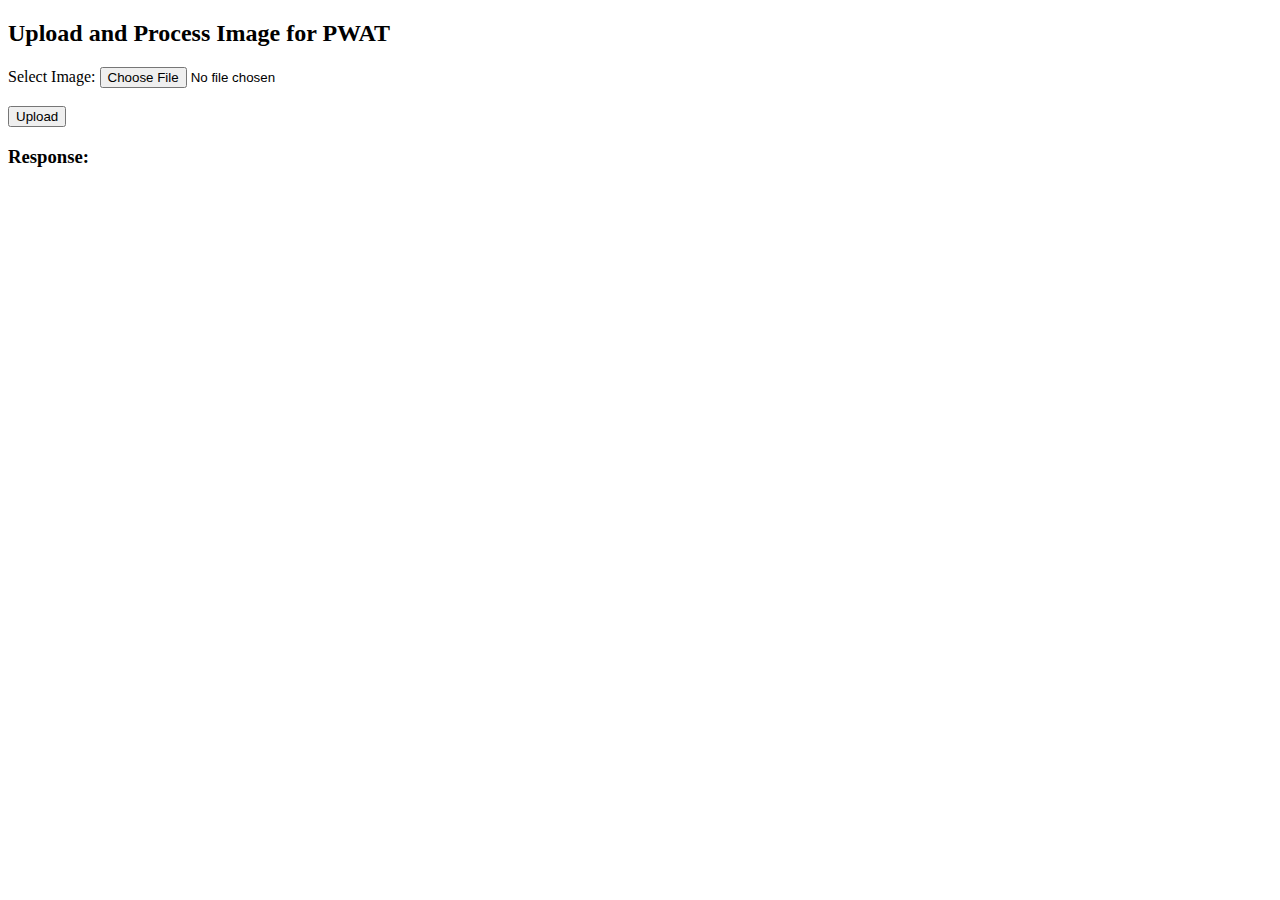
<file: test_deepskin/api/templates/upload_pwat.html>
<!DOCTYPE html>
<html lang="en">
<head>
    <meta charset="UTF-8">
    <meta name="viewport" content="width=device-width, initial-scale=1.0">
    <title>Upload Image</title>
</head>
<body>
    <h2>Upload and Process Image for PWAT</h2>
    <form id="uploadForm" enctype="multipart/form-data">
        <label for="file">Select Image:</label>
        <input type="file" id="file" name="file" accept="image/*" required>
        <br><br>
        <button type="button" onclick="uploadImage()">Upload</button>
    </form>
    <h3>Response:</h3>
    <p id="response"></p>

    <script>
        async function toggleForm(disabled) {
            document.getElementById('file').disabled = disabled;
            document.querySelector('button').disabled = disabled;
        }

        async function uploadImage() {
            toggleForm(true);
            const formData = new FormData();
            formData.append("file", document.getElementById("file").files[0]);
            try {
                document.getElementById("response").innerHTML = "Waiting for response...";
                const response = await fetch("/upload/pwat", {
                    method: "POST",
                    body: formData
                });
                if (response.ok) {
                    console.log(response)
                    const data = await response.json();
                    const pwat = data.predicted_pwat.toFixed(3);
                    document.getElementById("response").innerHTML = `<p>PWAT Score: ${pwat}</p>`
                } else {
                    const errorData = await response.json();
                    document.getElementById("response").innerText = `Error: ${JSON.stringify(errorData.detail)}`;
                }
            } catch (error) {
                document.getElementById("response").innerText = `Error: ${error.message}`;
            }
            toggleForm(false);
        }
    </script>
</body>
</html>
</file>
